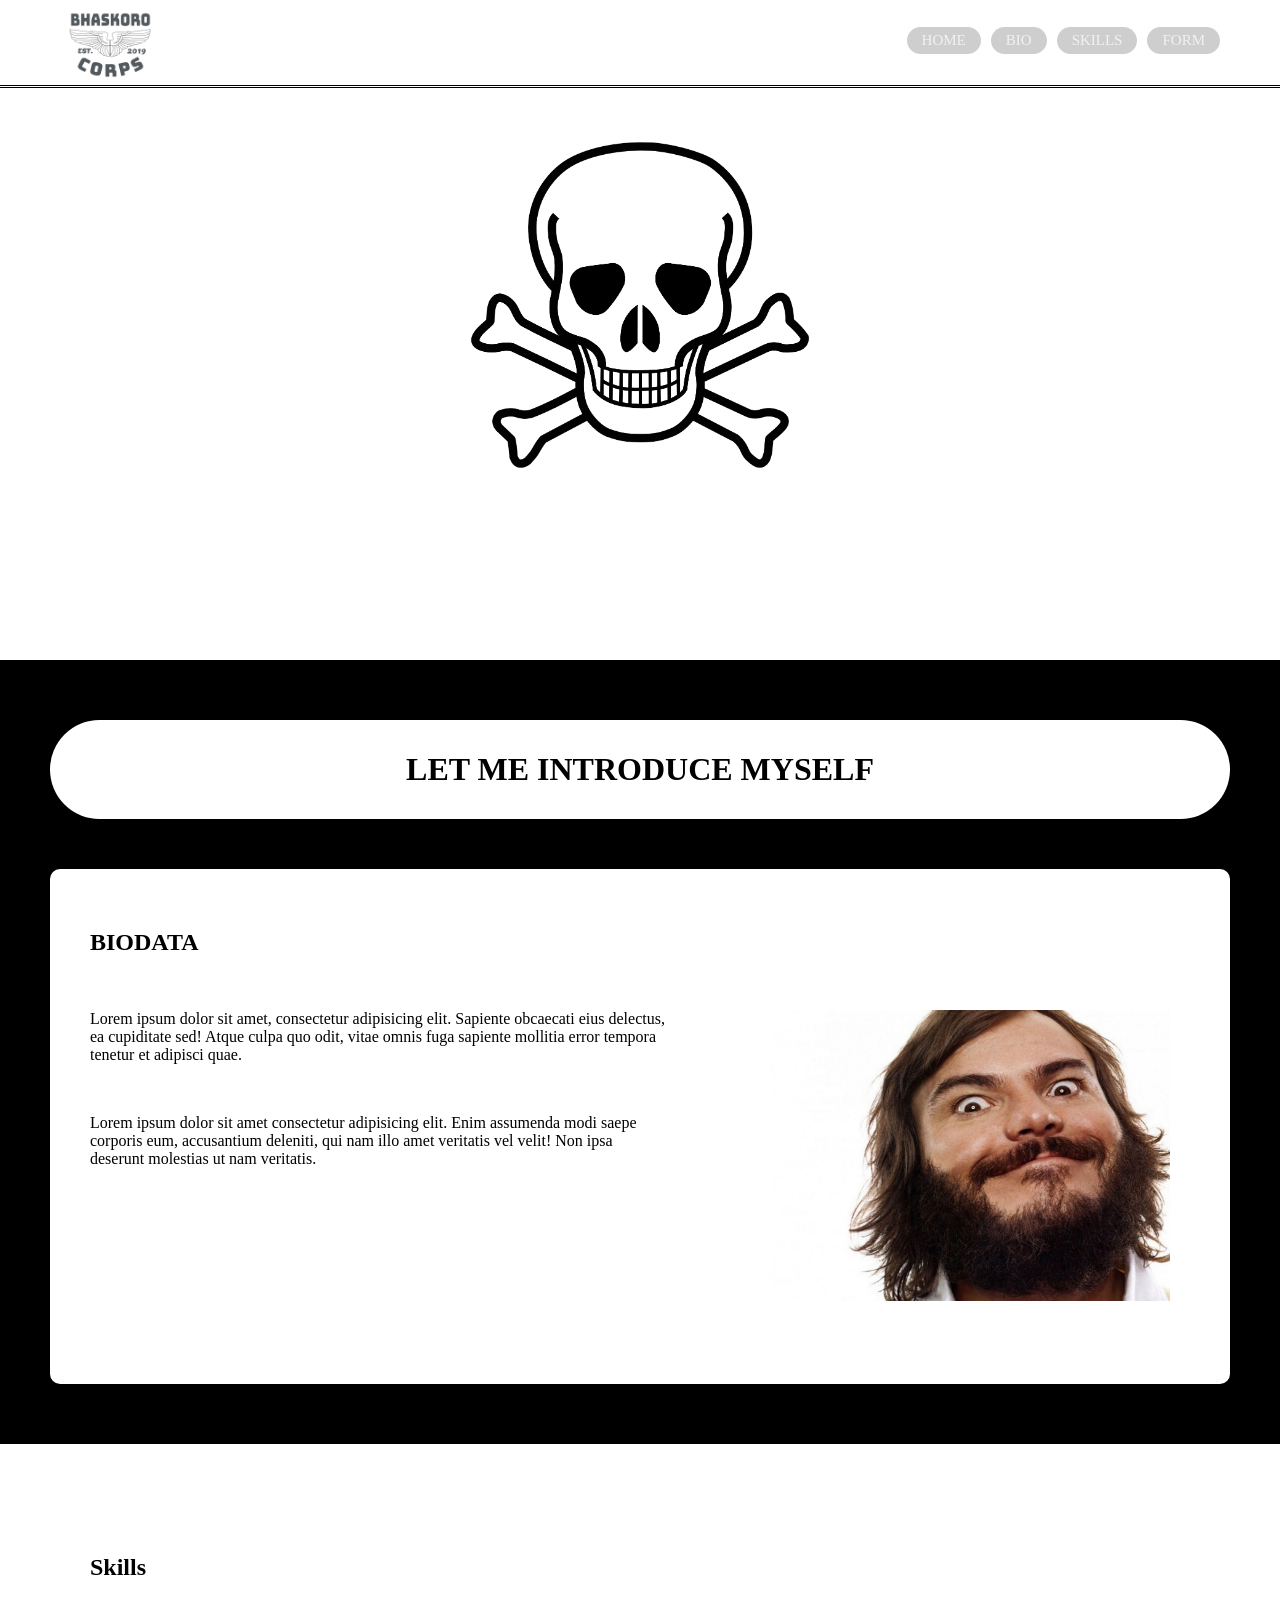
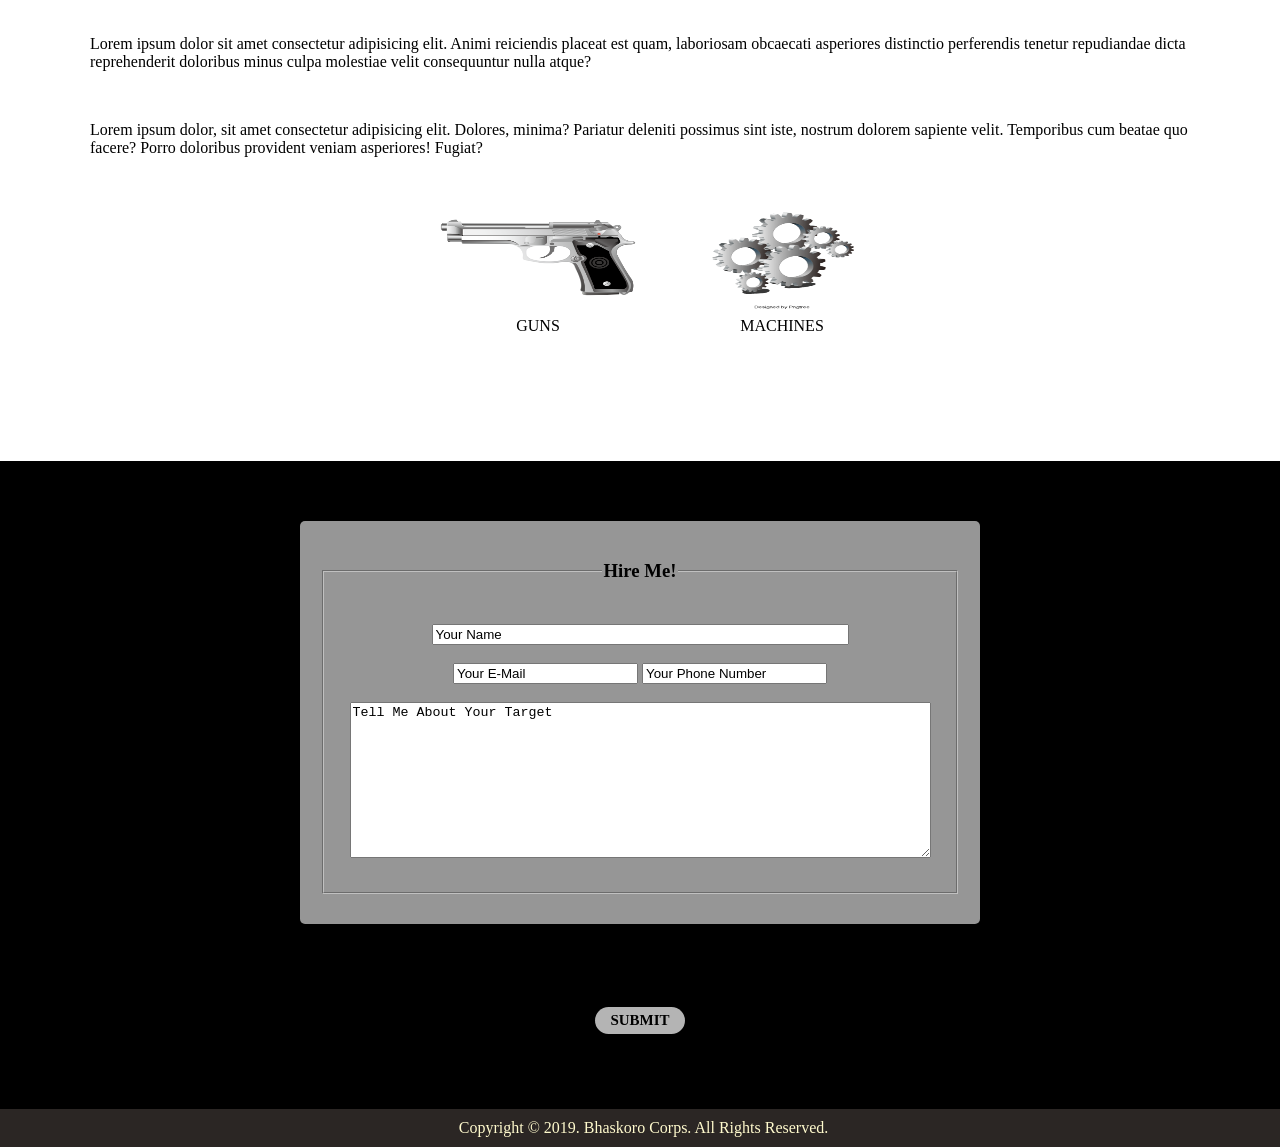
<file: index.html>
<!DOCTYPE html>
<html>

<head>
    <title>About Me</title>
    <link rel="icon" href="14f24209-80b3-4358-9118-d2693548e9d3_200x200.png" type="image/gif" sizes="16x16">
    <link rel="stylesheet" type="text/css" href="HFStyling.css" />
    <link rel="stylesheet" type="text/css" href="navbar.css" />
    <div class="header">
        <div class="logohead">
            <img src="14f24209-80b3-4358-9118-d2693548e9d3_200x200.png" ;
                style="width: 90px;position: relative;left: 65px;bottom: 10px;">
        </div>
        <div class="headlist">
            <ul class="list">
                <button class="li1"><a href="#anchor_head"
                        style="text-decoration: none; color: rgba(255, 255, 255, 0.705)">Home</a></button>
                <button class="li2"><a href="#anchor_healthy"
                        style="text-decoration: none; color: rgba(255, 255, 255, 0.705)">Bio</a></button>
                <button class="li3"><a href="#anchor_bad"
                        style="text-decoration: none; color: rgba(255, 255, 255, 0.705)">Skills</a></button>
                <button class="li4"><a href="#anchor_question"
                        style="text-decoration: none; color: rgba(255, 255, 255, 0.705)">Form</a></button>
            </ul>
        </div>
    </div>
</head>

<body>
    <div class="logo" id="anchor_head">
        <a href="https://www.freepngimg.com/png/18828-skull-high-quality-png"><img src="4-2-skull-high-quality-png.png"
                style="width: 80%; display: block;margin-left: auto;margin-right: auto;"></a>

    </div>

    <div class="content">
        <div class="page-title">
            <h1>LET ME INTRODUCE MYSELF</h1>
        </div>

        <div class="healthy" id="anchor_healthy">
            <h2>BIODATA</h2>
            <br>
            <div class="isi-bio">
                <img src="Jack-Black-Penguin.jpg"
                    style="width: 400px;float: right;margin:0 20px 20px 0;margin-left: 100px">
                <p>Lorem ipsum dolor sit amet, consectetur adipisicing elit. Sapiente obcaecati eius delectus, ea
                    cupiditate
                    sed! Atque culpa quo odit, vitae omnis fuga sapiente mollitia error tempora tenetur et adipisci
                    quae.
                </p>
                <br>
                <p>Lorem ipsum dolor sit amet consectetur adipisicing elit. Enim assumenda modi saepe corporis eum,
                    accusantium deleniti, qui nam illo amet veritatis vel velit! Non ipsa deserunt molestias ut nam
                    veritatis.</p>
            </div>
        </div>
    </div>
    <div class="bad" id="anchor_bad">
        <h2>Skills</h2>
        <br>
        <p>Lorem ipsum dolor sit amet consectetur adipisicing elit. Animi reiciendis placeat est quam, laboriosam
            obcaecati asperiores distinctio perferendis tenetur repudiandae dicta reprehenderit doloribus minus
            culpa
            molestiae velit consequuntur nulla atque?</p>
        <br>
        <p>Lorem ipsum dolor, sit amet consectetur adipisicing elit. Dolores, minima? Pariatur deleniti possimus
            sint
            iste, nostrum dolorem sapiente velit. Temporibus cum beatae quo facere? Porro doloribus provident veniam
            asperiores! Fugiat?</p>
        </p>
        <ul class="bad-food" style="text-align: center">
            <li>
                <img src="gun.png" width="200" height="120" alt="Junk Food" Title="Junk Food"></a>
                <br>GUNS
            </li>
            <li>
                <img src="gear.png" width="200" height="120" alt="MSG" title="MSG"></a>
                <br>MACHINES
            </li>
        </ul>
    </div>

    <div class="form">
        <div class="question" id="anchor_question">
            <!-- disini yang bikin tulisan dalam kotak kayak yang sono-sono -->
            <form style="text-align: center">
                <fieldset style="padding-bottom: 30px">
                    <legend><strong>
                            <h3>Hire Me!</h3>
                        </strong></legend>
                    <br>
                    <input type="text" name="nama" size="50" value="Your Name">
                    <br>
                    <br>
                    <input type="text" name="mail" size="21" value="Your E-Mail">
                    <input type="text" name="phone" size="21" value="Your Phone Number">
                    <br>
                    <br>
                    <textarea name="message" rows="10" cols="70">Tell Me About Your Target
                </textarea>
                </fieldset>
            </form>
        </div>
        <div class="submit">
            <br>
            <a href="Thankspage.html" target="_blank" class="button"><strong>Submit</strong></a>
        </div>
    </div>
</body>
<footer>
    <div class="footer">
        <span class="text"> Copyright &copy; 2019. Bhaskoro Corps. All Rights Reserved.</span>
    </div>
</footer>

</html>
</file>
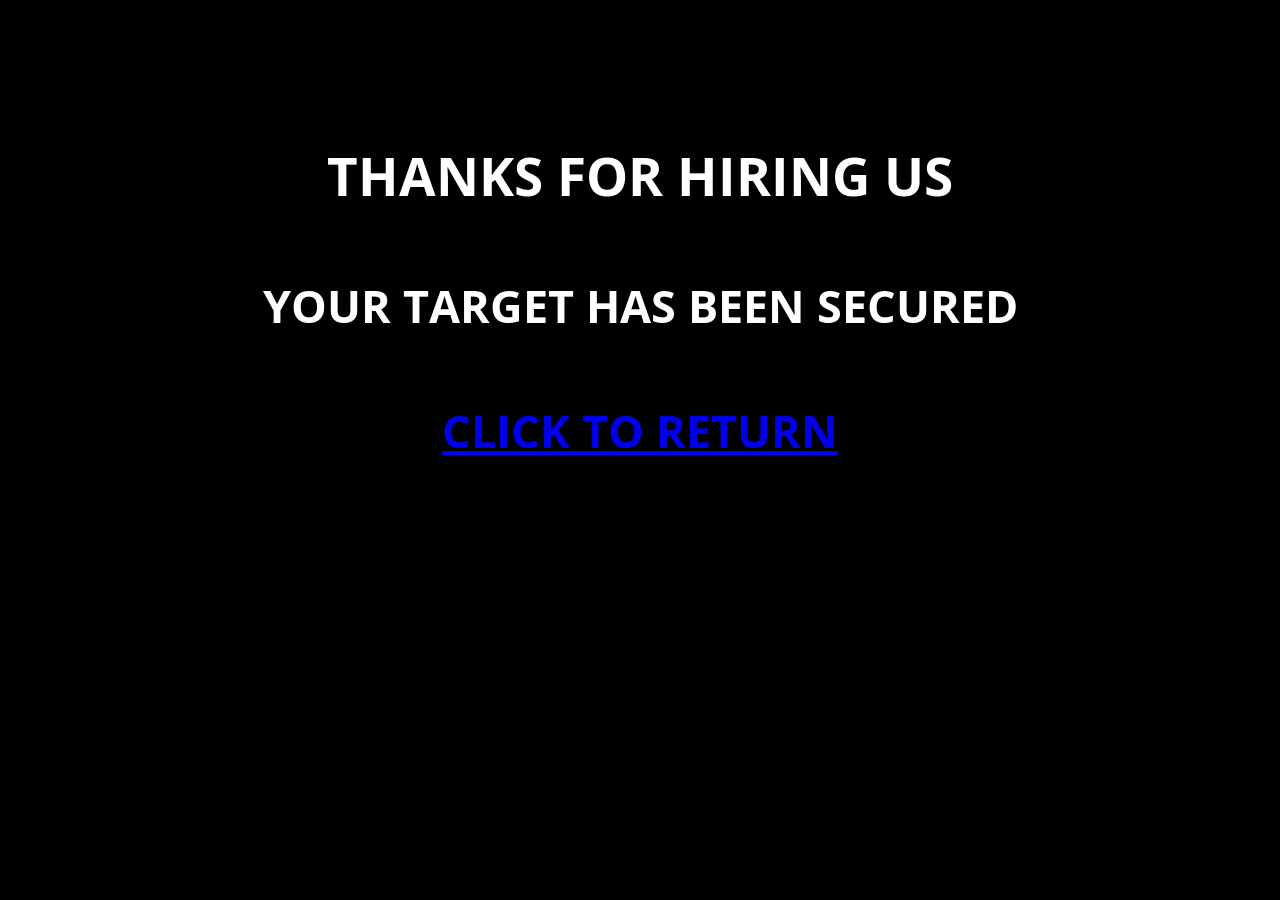
<file: Thankspage.html>
<!DOCTYPE html>
<html lang="en">

<head>
    <meta charset="UTF-8">
    <meta name="viewport" content="width=device-width, initial-scale=1.0">
    <meta http-equiv="X-UA-Compatible" content="ie=edge">
    <title>Thanks!</title>
    <link rel="icon" href="14f24209-80b3-4358-9118-d2693548e9d3_200x200.png" type="image/gif" sizes="16x16">
    <link rel="stylesheet" type="text/css" href="Thankspage.css" />
</head>

<body>
    <div class="wrap">
        <div class="name">
            <h3>Thanks for hiring us</h3>
        </div>
        <br>
        <div class="name">
            <h4> Your target has been secured</h4>
        </div>
        <br>
        <div class="name">
            <a href="Aboutme.html"_blank" class="button"><h4> click to return</h4></a>
        </div>
    </div>
</body>

</html>
</file>
<file: HFStyling.css>
html,
body {
   margin:0;
   padding:0;
   height:100%;
}
#container {
   min-height:100%;
   position:relative;
}
#header {
   background:#ff0;
   padding:10px;
}
#body {
   padding:10px;
   padding-bottom:60px;   /* Height of the footer */
}
#footer {
   position:absolute;
   bottom:0;
   width:100%;
   height:60px;   /* Height of the footer */
   background:#6cf;
}


footer {
    text-align: center;
}

p.desc-healthyfood {}


span {
    color: lemonchiffon;
}

li {
    display: inline-block;
    text-align: center;
    margin: 0px 50px;
}

.logo {
    display: block;
    margin-left: auto;
    margin-right: auto;
    width: 40%;
    top: 100px;
    position: relative;
    margin-bottom: 250px;
}

.page-title {
    text-align: center;
    margin: 50px;
    background: white;
    padding: 10px;
    border-radius: 90px;
}

.content {
    background-color: black;
    padding-top: 10px;
    padding-bottom: 10px;
}

.isi-bio {}

.healthy-food {}

.bad-food {}

.healthy {
    padding: 40px 40px 200px 40px;
    margin: 50px;
    background: white;
    border-radius: 10px;
}

.healthy-food li {
    margin: 20px;
}

.bad {
    padding: 40px;
    margin: 50px;
    background: white;
    border-radius: 10px;
}

.bad-food li {
    margin: 20px;
}

.form {
    background-color: black;
    padding-top: 10px;
    padding-bottom: 10px;
}

.question {
    background: rgba(250, 250, 250, 0.60);
    margin: 50px;
    padding: 20px 20px 30px 20px;
    border-radius: 5px;
    display: block;
    margin-left: auto;
    margin-right: auto;
    width: 50%;
    position: relative;
}

.submit {
    text-align: center;
    margin: 50px;
}

.button {
    margin: 15px 5px;
    border: hidden;
    border-radius: 50px;
    display: inline-block;
    font-family: 'Hepta Slab', serif;
    font-size: 15px;
    text-transform: uppercase;
    line-height: normal;
    padding: 5px 15px;
    text-align: center;
    text-decoration: none;
    background-color:rgba(255, 255, 255, 0.705);
    color: black;
    transition: width 5s;
    cursor: pointer;
}

#redrice {
    width: 200px;
    height: 120px;
</file>
<file: navbar.css>
html,
body {
   margin:0;
   padding:0;
   height:100%;
}
#container {
   min-height:100%;
   position:relative;
}
#header {
   background:#ff0;
   padding:10px;
}
#body {
   padding:10px;
   padding-bottom:60px;   /* Height of the footer */
}
#footer {
   position:absolute;
   bottom:0;
   width:100%;
   height:60px;   /* Height of the footer */
   background:#6cf;
}

@import url('https://fonts.googleapis.com/css?family=Hepta+Slab:700&display=swap');


html,
body {}

.header {
    height: 75px;
    width: 100%;
    display: inline-block;
    margin: 0px auto;
    padding-top: 10px;
    border-bottom: 3px double;
    background-color: rgba(240, 248, 255, 0);
    position: absolute;
    z-index: 10;
}

.logohead {
    margin-left: auto;
    margin-right: auto;
    display: block;
}

.headlist {
    text-align: right;
    top: -4px;
    position: fixed;
    z-index: 10;
    right: 55px;
}

.list {
    display: inline-flex;
}

.li1 {
    margin: 15px 5px;
    border: hidden;
    border-radius: 50px;
    display: inline-block;
    font-family: 'Hepta Slab', serif;
    font-size: 15px;
    text-transform: uppercase;
    line-height: normal;
    padding: 5px 15px;
    text-align: center;
    text-decoration: none;
    background-color: rgba(0, 0, 0, 0.192);
    color: #FFF;
    transition: width 5s;
    cursor: pointer;
}

.li2 {
    margin: 15px 5px;
    border: hidden;
    border-radius: 50px;
    display: inline-block;
    font-family: 'Hepta Slab', serif;
    font-size: 15px;
    text-transform: uppercase;
    line-height: normal;
    padding: 5px 15px;
    text-align: center;
    text-decoration: none;
    background-color: rgba(0, 0, 0, 0.192);
    color: #FFF;
    transition: width 5s;
    cursor: pointer;
}

.li3 {
    margin: 15px 5px;
    border: hidden;
    border-radius: 50px;
    display: inline-block;
    font-family: 'Hepta Slab', serif;
    font-size: 15px;
    text-transform: uppercase;
    line-height: normal;
    padding: 5px 15px;
    text-align: center;
    text-decoration: none;
    background-color: rgba(0, 0, 0, 0.192);
    color: #FFF;
    transition: width 5s;
    cursor: pointer;
}

.li4 {
    margin: 15px 5px;
    border: hidden;
    border-radius: 50px;
    display: inline-block;
    font-family: 'Hepta Slab', serif;
    font-size: 15px;
    text-transform: uppercase;
    line-height: normal;
    padding: 5px 15px;
    text-align: center;
    text-decoration: none;
    background-color: rgba(0, 0, 0, 0.192);
    color: #FFF;
    transition: width 5s;
    cursor: pointer;
}

.footer {
    padding: 10px;
    background-color: #2b2624;
    width: 1267px;
    text-align: center;
    
}
</file>
<file: Thankspage.css>
@import url(https://fonts.googleapis.com/css?family=Open+Sans+Condensed:300);

* {
    margin: 0;
    padding: 0;
    box-sizing: border-box;
}

html {
    box-sizing: border-box;
    font-size: 16px;
}

html,
body {
    height: 100vh;
    background-color: #000000;
}

.wrap {
    position: relative;
    top: 150px;
    display: block;
    margin-left: auto;
    margin-right: auto;
    font: 300 30px/1 'Open Sans Condensed', sans-serif;
    text-align: center;
    text-transform: uppercase;
    color: #fff;
}

.movie {
    margin-bottom: 50px;
    font-size: 50px
}

.job {
    margin-bottom: 5px;
    font-size: 18px;
}

.name {
    margin-bottom: 50px;
    font-size: 45px;
}

.footer {
    padding: 10px;
    background-color: #2b2624;
    width: 1267px;
    text-align: center;

}
</file>
